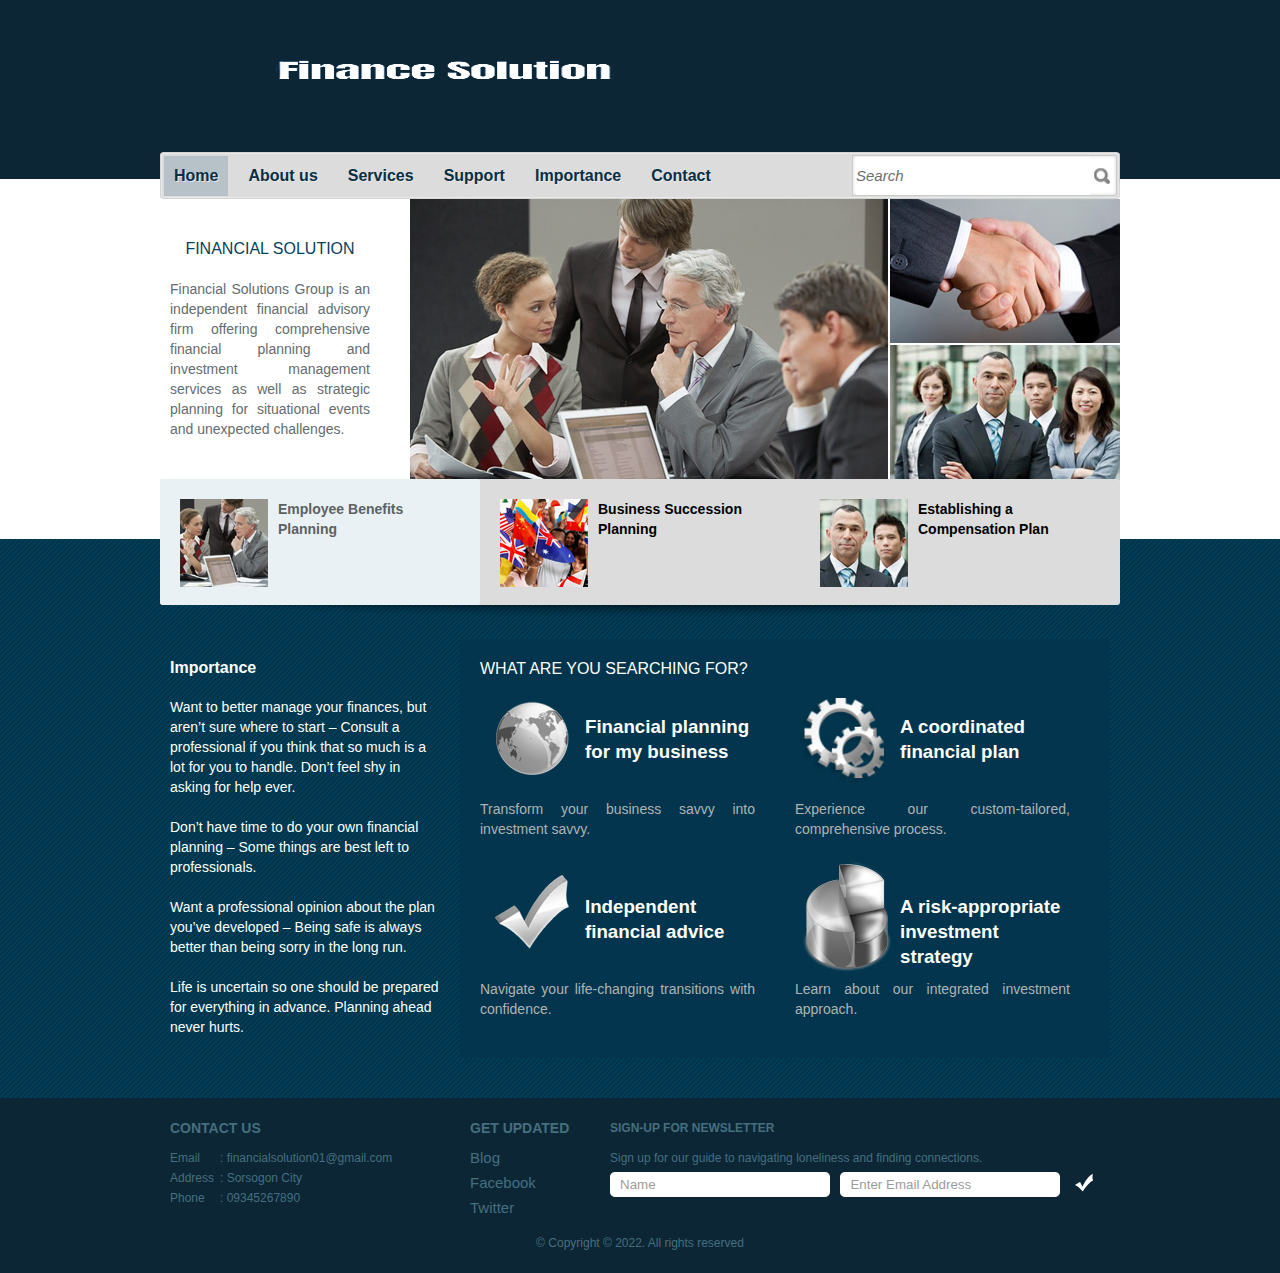
<file: index.html>
<!DOCTYPE html>
<!-- Website template by freewebsitetemplates.com -->
<html>
<head>
	<meta http-equiv="Content-Type" content="text/html; charset=utf-8" />
	<title>Finance Solution</title>
	<link rel="stylesheet" href="css/style.css" type="text/css" charset="utf-8" />	
	<!--[if lte IE 7]>
		<link rel="stylesheet" href="css/ie.css" type="text/css" charset="utf-8" />	
	<![endif]-->
</head>

<body>
	<div id="header">
		<a href="index.html" id="logo"><img src="images/Finance Solution.png" alt="LOGO" /></a>
		<div id="navigation">
			<ul>
				<li class="first selected"><a href="index.html">Home</a></li>
				<li><a href="about.html">About us</a></li>
				<li><a href="services.html">Services</a></li>
				<li><a href="support.html">Support</a></li>
				<li><a href="importance.html">Importance</a></li>
				<li><a href="contact.html">Contact</a></li>
			</ul>
		</div>
		<div id="search">
			<form action="" method="">
				<input type="text" value="Search" class="txtfield" onblur="javascript:if(this.value==''){this.value=this.defaultValue;}" onfocus="javascript:if(this.value==this.defaultValue){this.value='';}" />
				<input type="submit" value="" class="button" />
			</form>
		</div>
	</div> <!-- /#header -->
	<div id="adbox">
		<div class="body">
			<div class="images">
				<img src="images/discussing2.jpg" alt="Img" class="preview" />
				<img src="images/shake-hands.jpg" alt="Img" height="144" width="230px" />
				<img src="images/professionals.jpg" alt="Img" height="135" width="230px" class="last" />
			</div>
			<div class="details">
				<p>
					<span>
						FINANCIAL SOLUTION
					</span>
					Financial Solutions Group is an independent financial advisory firm offering comprehensive financial planning and investment management services as well as strategic planning for situational events and unexpected challenges.
				</p>
			</div>
		</div>
		<div class="footer">
			<ul>
				<li class="selected">
					<a href="index.html"><img src="images/meeting2.jpg" alt="Img" /></a>
					<p>
						<a href="index.html">Employee Benefits Planning</a><br/>
					</p>
				</li>
				<li>
					<a href="index.html"><img src="images/flags2.jpg" alt="Img" /></a>
					<p>
						<a href="index.html">Business Succession Planning</a><br/>
					</p>
				</li>
				<li>
					<a href="index.html"><img src="images/boys.jpg" alt="Img" /></a>
					<p>
						<a href="index.html">Establishing a Compensation Plan</a><br/>
					</p>
				</li>
			</ul>
			<span class="bottom-shadow"></span>
		</div>
	</div> <!-- /#adbox -->
	<div id="contents">
		<div class="body">
			<div id="sidebar">
				<h3>Importance</h3>
				<ul>
					<li>
						Want to better manage your finances, but aren’t sure where to start – Consult a professional if you think that so much is a lot for you to handle. Don’t feel shy in asking for help ever.
						<span></span>
					</li>
					<li>
						Don’t have time to do your own financial planning – Some things are best left to professionals.
						<span></span>
					</li>
					<li>
						Want a professional opinion about the plan you’ve developed – Being safe is always better than being sorry in the long run.
						<span></span>
					</li>
					<li>
						Life is uncertain so one should be prepared for everything in advance. Planning ahead never hurts.
						<span></span>
					</li>
				</ul>
			</div>
			<div id="main">
				<span>WHAT ARE YOU SEARCHING FOR?</span>
				<ul>
					<li>
						<a href=""><img src="images/globe.jpg" alt="Img" /><h3>Financial planning for my business</h3></a>
						<p>Transform your business savvy into investment savvy.</p>
					</li>
					<li>
						<a href=""><img src="images/tools.jpg" alt="Img" /><h3>A coordinated financial plan</h3></a>
						<p>Experience our custom-tailored, comprehensive process.</p>
					</li>
					<li>
						<a href=""><img src="images/check.jpg" alt="Img" /><h3>Independent financial advice</h3></a>
						<p>Navigate your life-changing transitions with confidence.</p>
					</li>
					<li>
						<a href=""><img src="images/graph.jpg" alt="Img" /><h3>A risk-appropriate investment strategy</h3></a>
						<p>Learn about our integrated investment approach.</p>
					</li>
				</ul>
			</div>
		</div>
	</div> <!-- /#contents -->
	<div id="footer">
		<ul class="contacts">
			<h3>Contact Us</h3>
			<li><span>Email</span><p>: financialsolution01@gmail.com</p></li>
			<li><span>Address</span><p>: Sorsogon City</p></li>
			<li><span>Phone</span><p>: 09345267890</p></li>
		</ul>
		<ul id="connect">
			<h3>Get Updated</h3>
			<li><a href="blog.html">Blog</a></li>
			<li><a href="http://facebook.com/freewebsitetemplates" target="_blank">Facebook</a></li>
			<li><a href="http://twitter.com/fwtemplates" target="_blank">Twitter</a></li>
		</ul>
		<div id="newsletter">
			<p><b>Sign-up for Newsletter</b>
				Sign up for our guide to navigating loneliness and finding connections.
			</p>
			<form action="" method="">
				<input type="text" value="Name" class="txtfield" onblur="javascript:if(this.value==''){this.value=this.defaultValue;}" onfocus="javascript:if(this.value==this.defaultValue){this.value='';}" />
				<input type="text" value="Enter Email Address" class="txtfield" onblur="javascript:if(this.value==''){this.value=this.defaultValue;}" onfocus="javascript:if(this.value==this.defaultValue){this.value='';}" />
				<input type="submit" value="" class="button" />
			</form>
		</div>
		<span class="footnote">&copy; Copyright &copy; 2022. All rights reserved</span>
	</div> <!-- /#footer -->
</body>
</html>
</file>
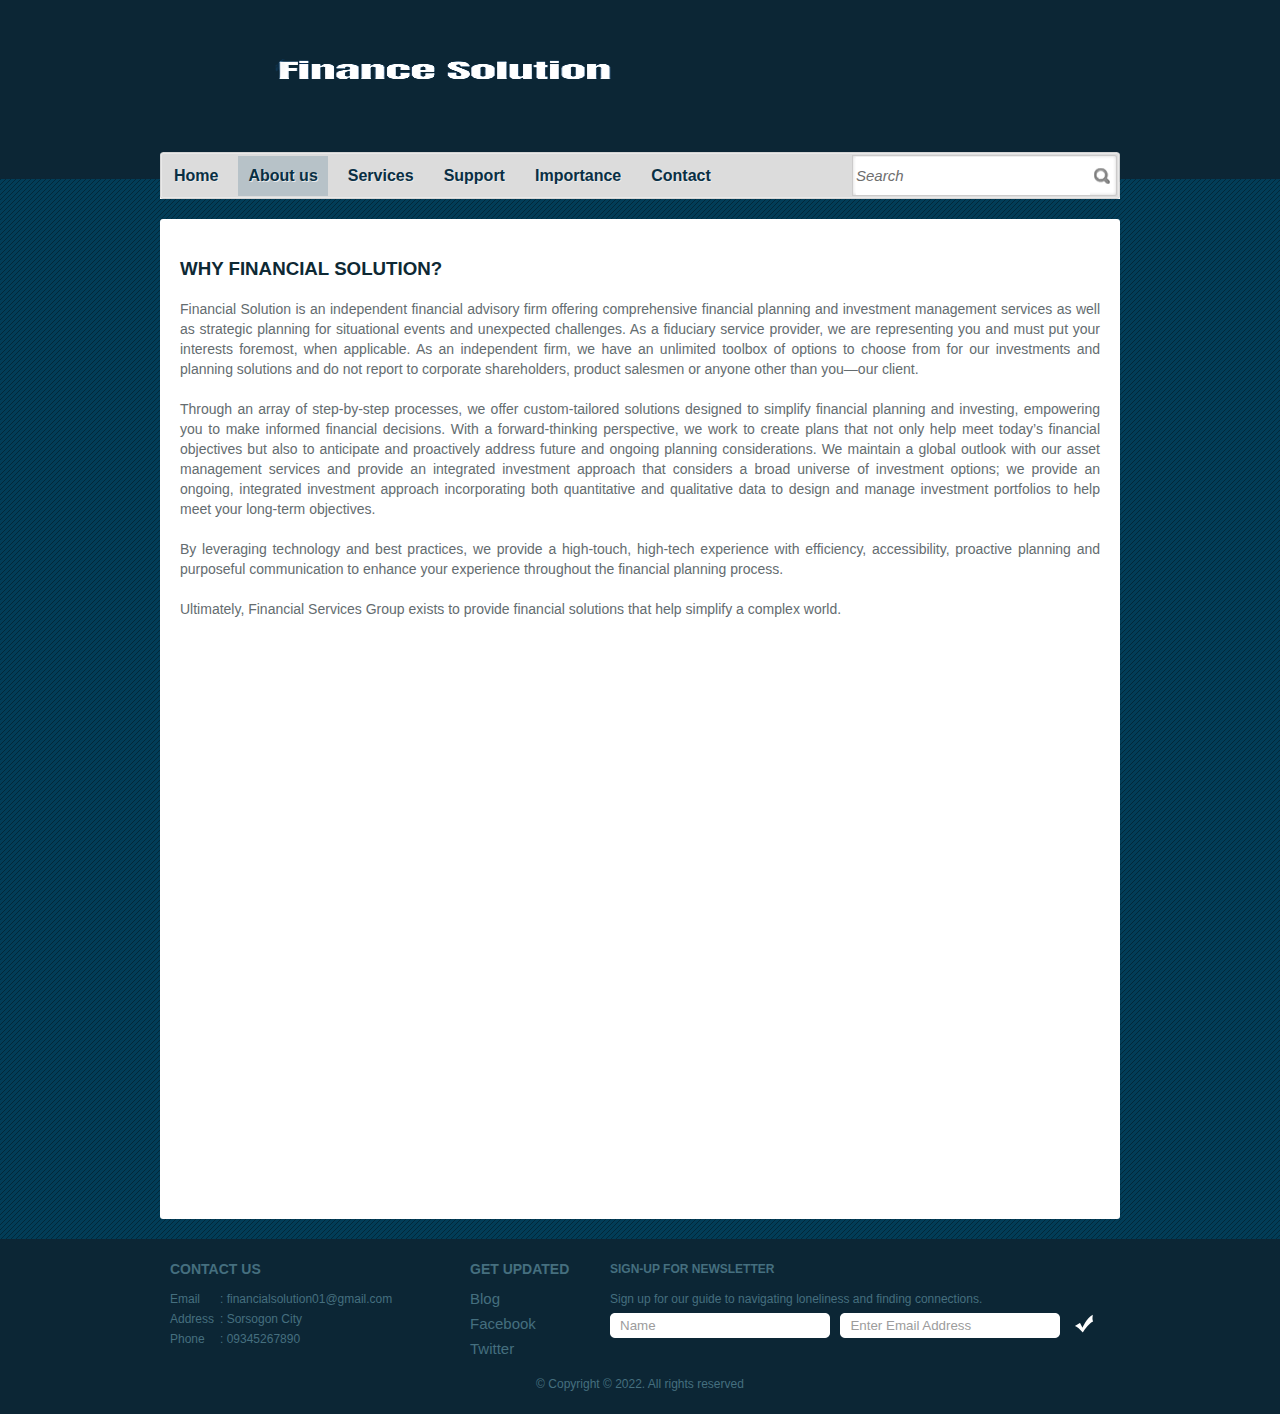
<file: about.html>
<!DOCTYPE html>
<!-- Website template by freewebsitetemplates.com -->
<html>
<head>
	<meta http-equiv="Content-Type" content="text/html; charset=utf-8" />
	<title>About - Finance Solution</title>
	<link rel="stylesheet" href="css/style.css" type="text/css" charset="utf-8" />	
	<!--[if lte IE 7]>
		<link rel="stylesheet" href="css/ie.css" type="text/css" charset="utf-8" />	
	<![endif]-->
</head>

<body>
	<div id="header">
		<a href="index.html" id="logo"><img src="images/Finance Solution.png" alt="LOGO" /></a>
		<div id="navigation">
			<ul>
				<li class="first"><a href="index.html">Home</a></li>
				<li class="selected"><a href="about.html">About us</a></li>
				<li><a href="services.html">Services</a></li>
				<li><a href="support.html">Support</a></li>
				<li><a href="importance.html">Importance</a></li>
				<li><a href="contact.html">Contact</a></li>
			</ul>
		</div>
		<div id="search">
			<form action="" method="">
				<input type="text" value="Search" class="txtfield" onblur="javascript:if(this.value==''){this.value=this.defaultValue;}" onfocus="javascript:if(this.value==this.defaultValue){this.value='';}" />
				<input type="submit" value="" class="button" />
			</form>
		</div>
	</div> <!-- /#header -->
	<div id="contents">
		<div class="background">
			<h3>Why Financial Solution?</h3>
			<p>
				Financial Solution is an independent financial advisory firm offering comprehensive financial planning and investment management services as well as strategic planning for situational events and unexpected challenges. As a fiduciary service provider, we are representing you and must put your interests foremost, when applicable. As an independent firm, we have an unlimited toolbox of options to choose from for our investments and planning solutions and do not report to corporate shareholders, product salesmen or anyone other than you—our client.
			</p>

			
			<p>
				Through an array of step-by-step processes, we offer custom-tailored solutions designed to simplify financial planning and investing, empowering you to make informed financial decisions. With a forward-thinking perspective, we work to create plans that not only help meet today’s financial objectives but also to anticipate and proactively address future and ongoing planning considerations. We maintain a global outlook with our asset management services and provide an integrated investment approach that considers a broad universe of investment options; we provide an ongoing, integrated investment approach incorporating both quantitative and qualitative data to design and manage investment portfolios to help meet your long-term objectives. 
			</p>

			<p>By leveraging technology and best practices, we provide a high-touch, high-tech experience with efficiency, accessibility, proactive planning and purposeful communication to enhance your experience throughout the financial planning process. 
			<p>Ultimately, Financial Services Group exists to provide financial solutions that help simplify a complex world.</p>
		</div>
	</div> <!-- /#contents -->
	<div id="footer">
		<ul class="contacts">
			<h3>Contact Us</h3>
			<li><span>Email</span><p>: financialsolution01@gmail.com</p></li>
			<li><span>Address</span><p>: Sorsogon City</p></li>
			<li><span>Phone</span><p>: 09345267890</p></li>
		</ul>
		<ul id="connect">
			<h3>Get Updated</h3>
			<li><a href="blog.html">Blog</a></li>
			<li><a href="http://facebook.com/freewebsitetemplates" target="_blank">Facebook</a></li>
			<li><a href="http://twitter.com/fwtemplates" target="_blank">Twitter</a></li>
		</ul>
		<div id="newsletter">
			<p><b>Sign-up for Newsletter</b>
				Sign up for our guide to navigating loneliness and finding connections.
			</p>
			<form action="" method="">
				<input type="text" value="Name" class="txtfield" onblur="javascript:if(this.value==''){this.value=this.defaultValue;}" onfocus="javascript:if(this.value==this.defaultValue){this.value='';}" />
				<input type="text" value="Enter Email Address" class="txtfield" onblur="javascript:if(this.value==''){this.value=this.defaultValue;}" onfocus="javascript:if(this.value==this.defaultValue){this.value='';}" />
				<input type="submit" value="" class="button" />
			</form>
		</div>
		<span class="footnote">&copy; Copyright &copy; 2022. All rights reserved</span>
	</div> <!-- /#footer -->
</body>
</html>
</file>
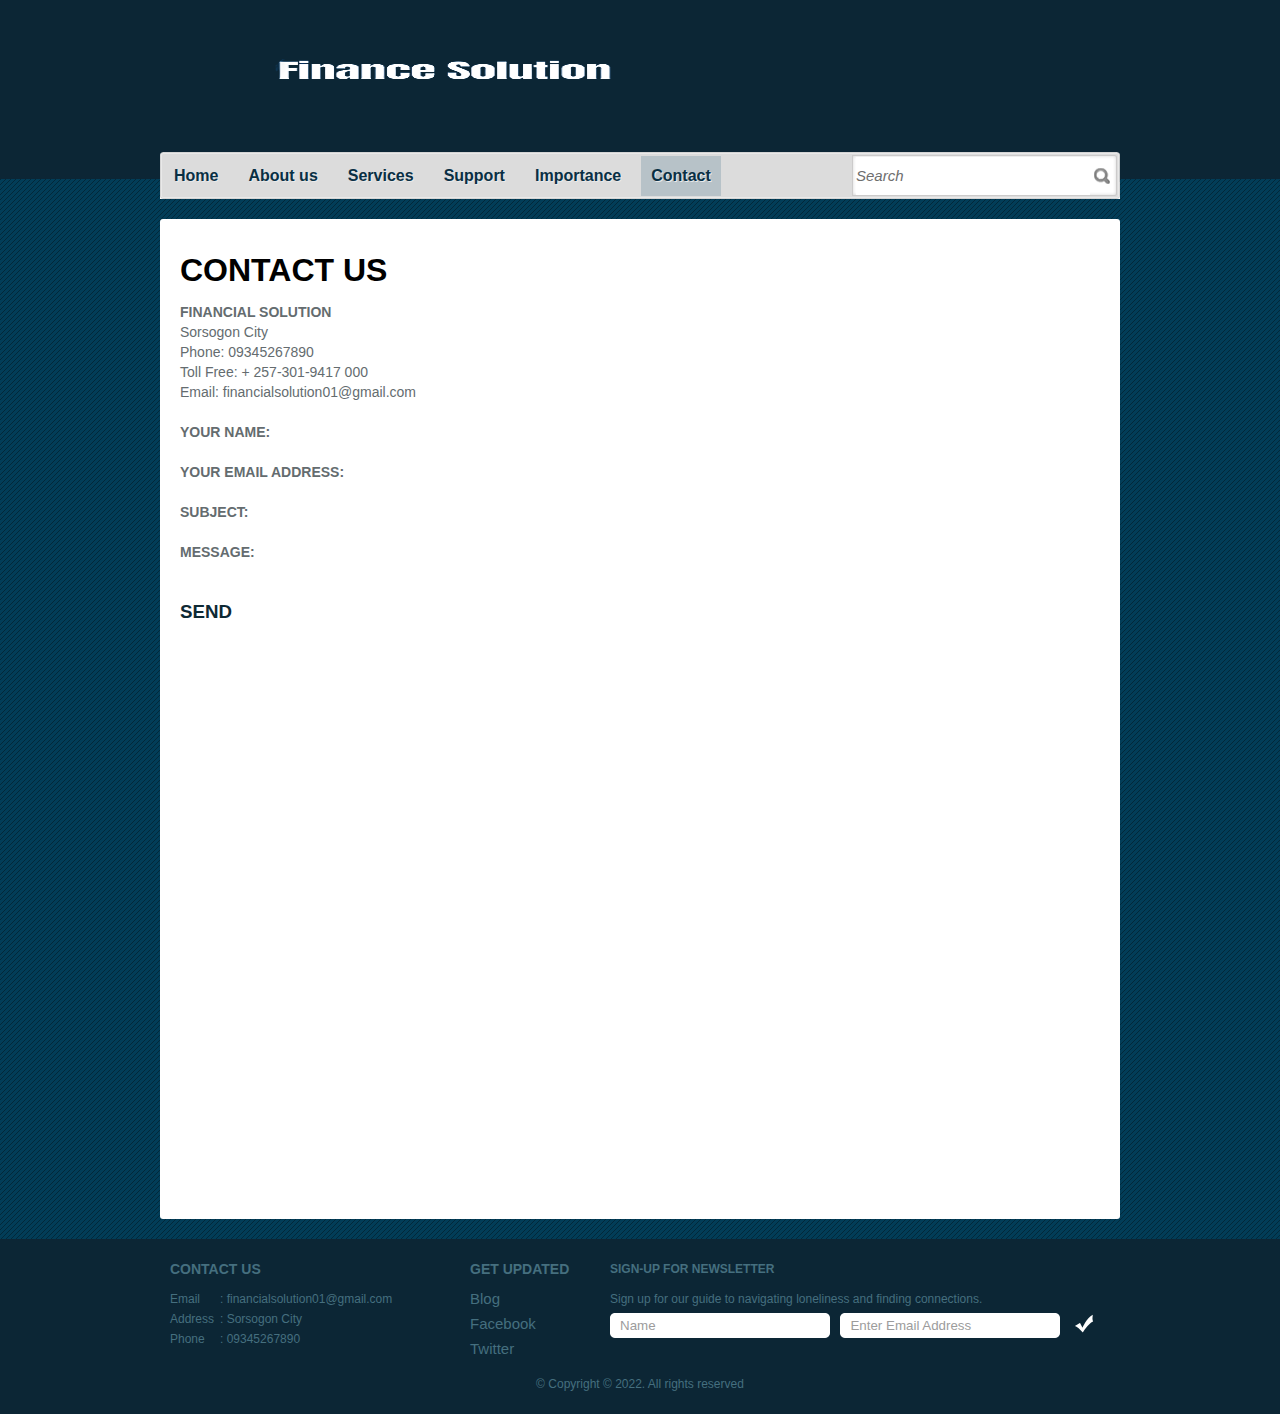
<file: contact.html>
<!DOCTYPE html>
<!-- Website template by freewebsitetemplates.com -->
<html>
<head>
	<meta http-equiv="Content-Type" content="text/html; charset=utf-8" />
	<title>Contact - Finance Solution</title>
	<link rel="stylesheet" href="css/style.css" type="text/css" charset="utf-8" />	
	<!--[if lte IE 7]>
		<link rel="stylesheet" href="css/ie.css" type="text/css" charset="utf-8" />	
	<![endif]-->
</head>

<body>
	<div id="header">
		<a href="index.html" id="logo"><img src="images/Finance Solution.png" alt="LOGO" /></a>
		<div id="navigation">
			<ul>
				<li class="first"><a href="index.html">Home</a></li>
				<li><a href="about.html">About us</a></li>
				<li><a href="services.html">Services</a></li>
				<li><a href="support.html">Support</a></li>
				<li><a href="importance.html">Importance</a></li>
				<li class="selected"><a href="contact.html">Contact</a></li>
			</ul>
		</div>
		<div id="search">
			<form action="" method="">
				<input type="text" value="Search" class="txtfield" onblur="javascript:if(this.value==''){this.value=this.defaultValue;}" onfocus="javascript:if(this.value==this.defaultValue){this.value='';}" />
				<input type="submit" value="" class="button" />
			</form>
		</div>
	</div> <!-- /#header -->
	<div id="contents">
		<div class="background">
			<div id="contacts">
				<h1>CONTACT US</h1>
				<ul>
					<li>
						<p>
							<b>FINANCIAL SOLUTION</b>
							Sorsogon City <br/>
							Phone: 09345267890 <br/>
							Toll Free: + 257-301-9417 000 <br/>
							Email: financialsolution01@gmail.com
						</p>
					</li>
					<li>
						<p>
							<b>YOUR NAME:</b>
						</p>
					</li>
					<li>
						<p>
							<b>YOUR EMAIL ADDRESS:</b>
						
						</p>
					</li>
					<li>
						<p>
							<b>SUBJECT:</b>
							
						</p>
					</li>
					<li>
						<p>
							<b>MESSAGE:</b>
							
						</p>
					</li>
					
						<h3>SEND</h3>
					</div>
				</ul>
			</div>
		</div>
	</div> <!-- /#contents -->
	<div id="footer">
		<ul class="contacts">
			<h3>Contact Us</h3>
			<li><span>Email</span><p>: financialsolution01@gmail.com</p></li>
			<li><span>Address</span><p>: Sorsogon City</p></li>
			<li><span>Phone</span><p>: 09345267890</p></li>
		</ul>
		<ul id="connect">
			<h3>Get Updated</h3>
			<li><a href="blog.html">Blog</a></li>
			<li><a href="http://facebook.com/freewebsitetemplates" target="_blank">Facebook</a></li>
			<li><a href="http://twitter.com/fwtemplates" target="_blank">Twitter</a></li>
		</ul>
		<div id="newsletter">
			<p><b>Sign-up for Newsletter</b>
				Sign up for our guide to navigating loneliness and finding connections.
			</p>
			<form action="" method="">
				<input type="text" value="Name" class="txtfield" onblur="javascript:if(this.value==''){this.value=this.defaultValue;}" onfocus="javascript:if(this.value==this.defaultValue){this.value='';}" />
				<input type="text" value="Enter Email Address" class="txtfield" onblur="javascript:if(this.value==''){this.value=this.defaultValue;}" onfocus="javascript:if(this.value==this.defaultValue){this.value='';}" />
				<input type="submit" value="" class="button" />
			</form>
		</div>
		<span class="footnote">&copy; Copyright &copy; 2022. All rights reserved</span>
	</div> <!-- /#footer -->
</body>
</html>
</file>
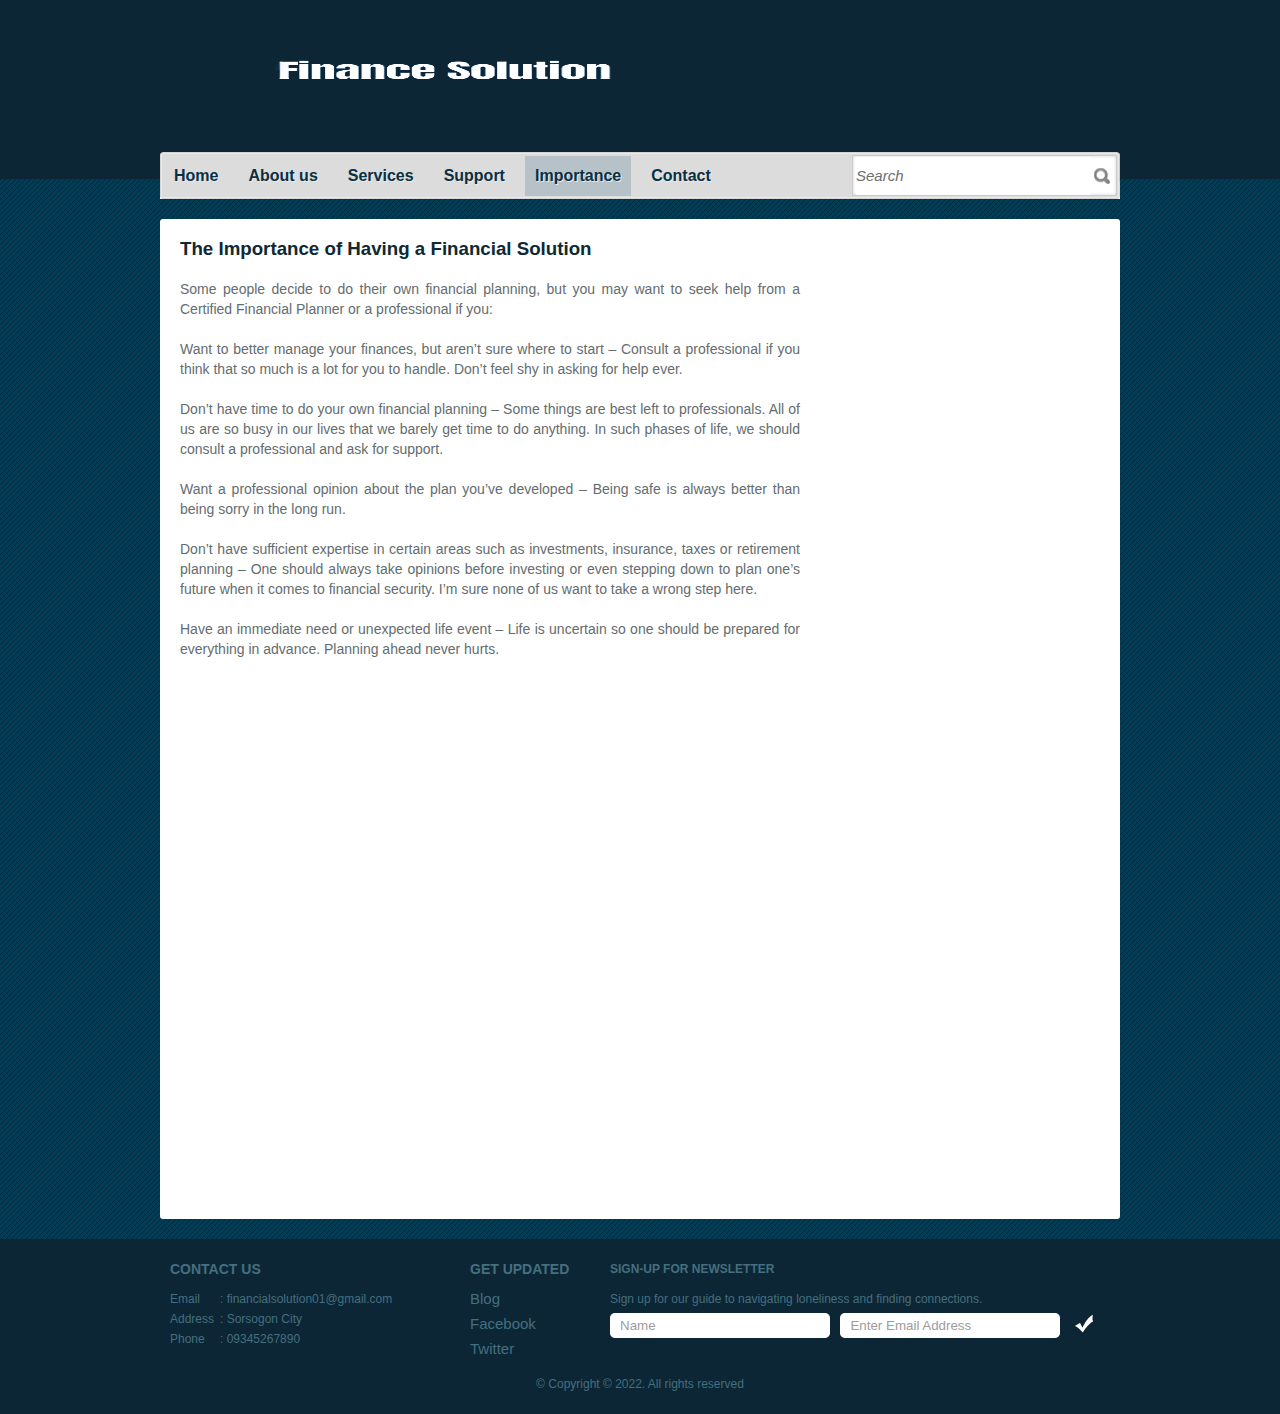
<file: importance.html>
<!DOCTYPE html>
<!-- Website template by freewebsitetemplates.com -->
<html>
<head>
	<meta http-equiv="Content-Type" content="text/html; charset=utf-8" />
	<title>Importance - Finance Solution</title>
	<link rel="stylesheet" href="css/style.css" type="text/css" charset="utf-8" />	
	<!--[if lte IE 7]>
		<link rel="stylesheet" href="css/ie.css" type="text/css" charset="utf-8" />	
	<![endif]-->
</head>

<body>
	<div id="header">
		<a href="index.html" id="logo"><img src="images/Finance Solution.png" alt="LOGO" /></a>
		<div id="navigation">
			<ul>
				<li class="first"><a href="index.html">Home</a></li>
				<li><a href="about.html">About us</a></li>
				<li><a href="services.html">Services</a></li>
				<li><a href="support.html">Support</a></li>
				<li class="selected"><a href="importance.html">Importance</a></li>
				<li><a href="contact.html">Contact</a></li>
			</ul>
		</div>
		<div id="search">
			<form action="" method="">
				<input type="text" value="Search" class="txtfield" onblur="javascript:if(this.value==''){this.value=this.defaultValue;}" onfocus="javascript:if(this.value==this.defaultValue){this.value='';}" />
				<input type="submit" value="" class="button" />
			</form>
		</div>
	</div> <!-- /#header -->
	<div id="contents">
		<div class="background">
			<div id="blogs">
				<div class="sidebar">
				</div>
				<div class="section">
					<h3>The Importance of Having a Financial Solution</h3>
					<p>Some people decide to do their own financial planning, but you may want to seek help from a Certified Financial Planner or a professional if you:</p>
					<p>Want to better manage your finances, but aren’t sure where to start – Consult a professional if you think that so much is a lot for you to handle. Don’t feel shy in asking for help ever.</p>
					<p>Don’t have time to do your own financial planning – Some things are best left to professionals. All of us are so busy in our lives that we barely get time to do anything. In such phases of life, we should consult a professional and ask for support.</p>
					<p>Want a professional opinion about the plan you’ve developed – Being safe is always better than being sorry in the long run.</p>
					<p>Don’t have sufficient expertise in certain areas such as investments, insurance, taxes or retirement planning – One should always take opinions before investing or even stepping down to plan one’s future when it comes to financial security. I’m sure none of us want to take a wrong step here.</p>
					<p>Have an immediate need or unexpected life event – Life is uncertain so one should be prepared for everything in advance. Planning ahead never hurts.</p>
				</div>
			</div>
		</div>
	</div> <!-- /#contents -->
	<div id="footer">
		<ul class="contacts">
			<h3>Contact Us</h3>
			<li><span>Email</span><p>: financialsolution01@gmail.com</p></li>
			<li><span>Address</span><p>: Sorsogon City</p></li>
			<li><span>Phone</span><p>: 09345267890</p></li>
		</ul>
		<ul id="connect">
			<h3>Get Updated</h3>
			<li><a href="blog.html">Blog</a></li>
			<li><a href="http://facebook.com/freewebsitetemplates" target="_blank">Facebook</a></li>
			<li><a href="http://twitter.com/fwtemplates" target="_blank">Twitter</a></li>
		</ul>
		<div id="newsletter">
			<p><b>Sign-up for Newsletter</b>
				Sign up for our guide to navigating loneliness and finding connections.
			</p>
			<form action="" method="">
				<input type="text" value="Name" class="txtfield" onblur="javascript:if(this.value==''){this.value=this.defaultValue;}" onfocus="javascript:if(this.value==this.defaultValue){this.value='';}" />
				<input type="text" value="Enter Email Address" class="txtfield" onblur="javascript:if(this.value==''){this.value=this.defaultValue;}" onfocus="javascript:if(this.value==this.defaultValue){this.value='';}" />
				<input type="submit" value="" class="button" />
			</form>
		</div>
		<span class="footnote">&copy; Copyright &copy; 2022. All rights reserved</span>
	</div> <!-- /#footer -->
</body>
</html>
</file>
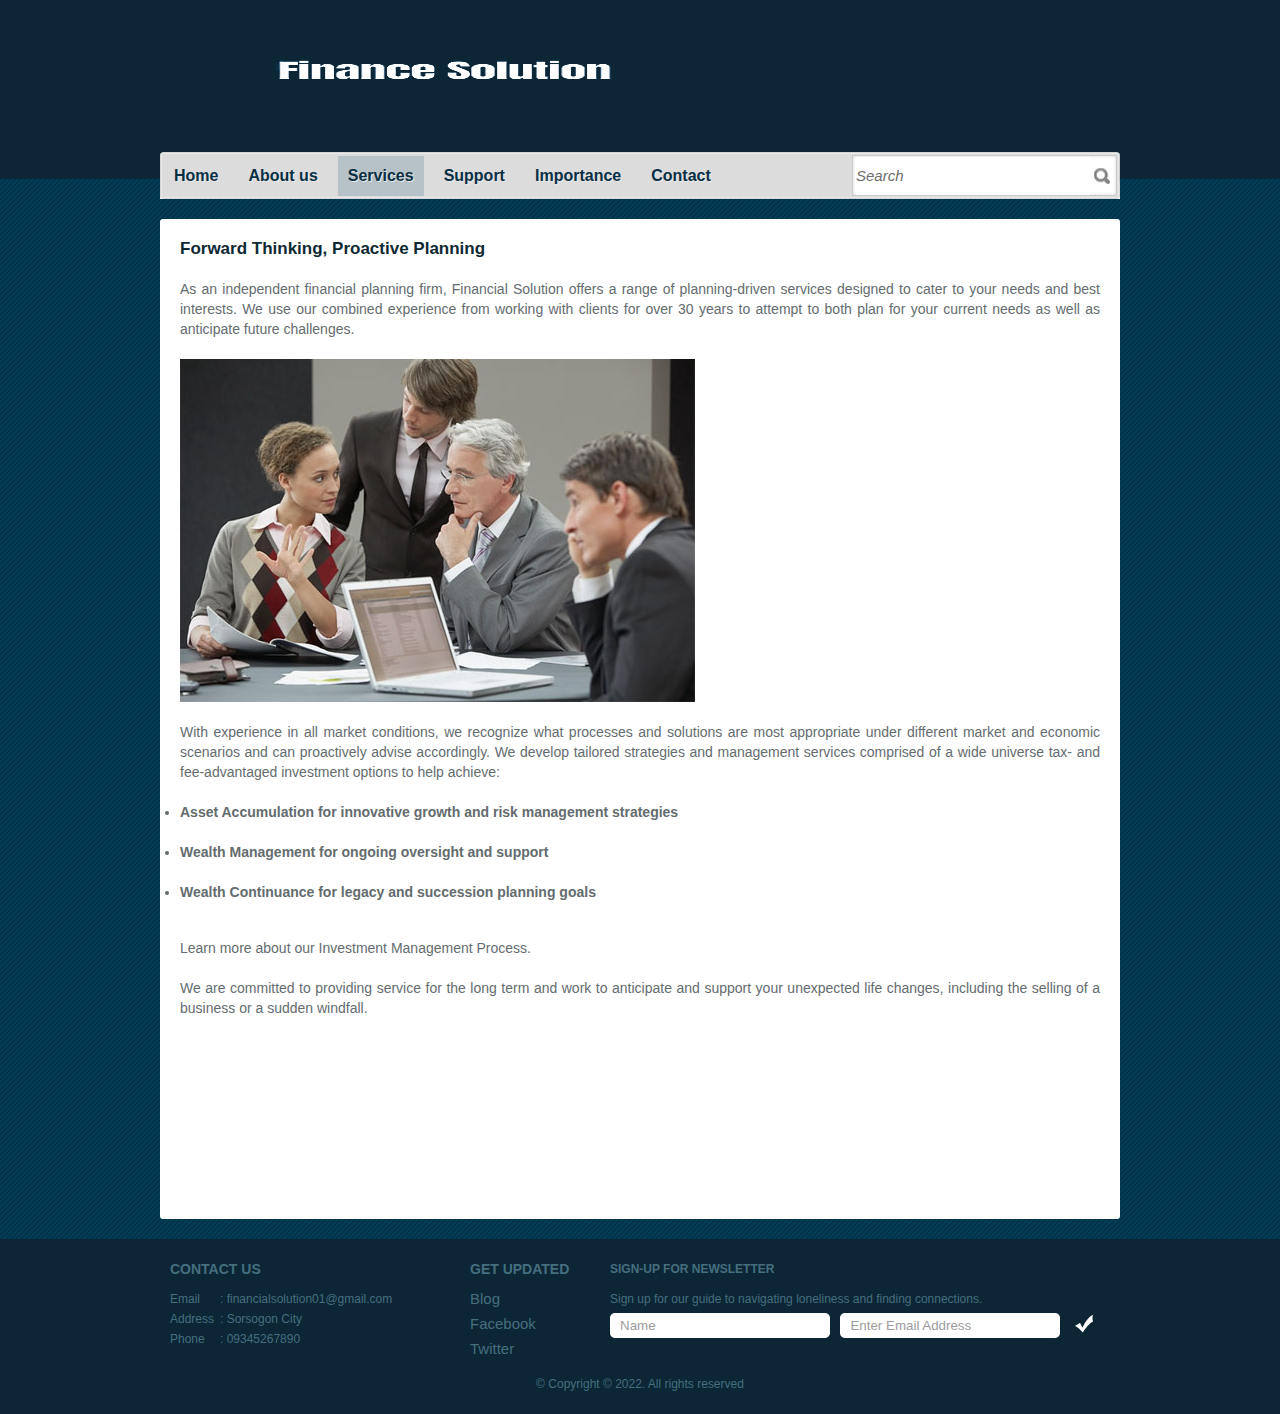
<file: services.html>
<!DOCTYPE html>
<!-- Website template by freewebsitetemplates.com -->
<html>
<head>
	<meta http-equiv="Content-Type" content="text/html; charset=utf-8" />
	<title>Services - Finance Solution</title>
	<link rel="stylesheet" href="css/style.css" type="text/css" charset="utf-8" />	
	<!--[if lte IE 7]>
		<link rel="stylesheet" href="css/ie.css" type="text/css" charset="utf-8" />	
	<![endif]-->
</head>

<body>
	<div id="header">
		<a href="index.html" id="logo"><img src="images/Finance Solution.png" alt="LOGO" /></a>
		<div id="navigation">
			<ul>
				<li class="first"><a href="index.html">Home</a></li>
				<li><a href="about.html">About us</a></li>
				<li class="selected"><a href="services.html">Services</a></li>
				<li><a href="support.html">Support</a></li>
				<li><a href="importance.html">Importance</a></li>
				<li><a href="contact.html">Contact</a></li>
			</ul>
		</div>
		<div id="search">
			<form action="" method="">
				<input type="text" value="Search" class="txtfield" onblur="javascript:if(this.value==''){this.value=this.defaultValue;}" onfocus="javascript:if(this.value==this.defaultValue){this.value='';}" />
				<input type="submit" value="" class="button" />
			</form>
		</div>
	</div> <!-- /#header -->
	<div id="contents">
		<div class="background">
			<div id="services">
				<span>Forward Thinking, Proactive Planning</span>
				<p>
					As an independent financial planning firm, Financial Solution offers a range of planning-driven services designed to cater to your needs and best interests. We use our combined experience from working with clients for over 30 years to attempt to both plan for your current needs as well as anticipate future challenges.
				</p>
				<img src="images/discussing.jpg" alt="ServiceImg" />
				<ul>
					<p>With experience in all market conditions, we recognize what processes and solutions are most appropriate under different market and economic scenarios and can proactively advise accordingly. We develop tailored strategies and management services comprised of a wide universe tax- and fee-advantaged investment options to help achieve:</p>
					<li>
						<b>Asset Accumulation for innovative growth and risk management strategies</b>
					</li>
					<li>
						<b>Wealth Management for ongoing oversight and support</b>
					</li>
					<li>
						<b>Wealth Continuance for legacy and succession planning goals</b>
					</li>
				</ul>
				<p>
					Learn more about our Investment Management Process.
				</p>
				<p>
					We are committed to providing service for the long term and work to anticipate and support your unexpected life changes, including the selling of a business or a sudden windfall.
				</p>
			</div>
		</div>
	</div> <!-- /#contents -->
	<div id="footer">
		<ul class="contacts">
			<h3>Contact Us</h3>
			<li><span>Email</span><p>: financialsolution01@gmail.com</p></li>
			<li><span>Address</span><p>: Sorsogon City</p></li>
			<li><span>Phone</span><p>: 09345267890</p></li>
		</ul>
		<ul id="connect">
			<h3>Get Updated</h3>
			<li><a href="blog.html">Blog</a></li>
			<li><a href="http://facebook.com/freewebsitetemplates" target="_blank">Facebook</a></li>
			<li><a href="http://twitter.com/fwtemplates" target="_blank">Twitter</a></li>
		</ul>
		<div id="newsletter">
			<p><b>Sign-up for Newsletter</b>
				Sign up for our guide to navigating loneliness and finding connections.
			</p>
			<form action="" method="">
				<input type="text" value="Name" class="txtfield" onblur="javascript:if(this.value==''){this.value=this.defaultValue;}" onfocus="javascript:if(this.value==this.defaultValue){this.value='';}" />
				<input type="text" value="Enter Email Address" class="txtfield" onblur="javascript:if(this.value==''){this.value=this.defaultValue;}" onfocus="javascript:if(this.value==this.defaultValue){this.value='';}" />
				<input type="submit" value="" class="button" />
			</form>
		</div>
		<span class="footnote">&copy; Copyright &copy; 2022. All rights reserved</span>
	</div>  <!-- /#footer -->
</body>
</html>
</file>
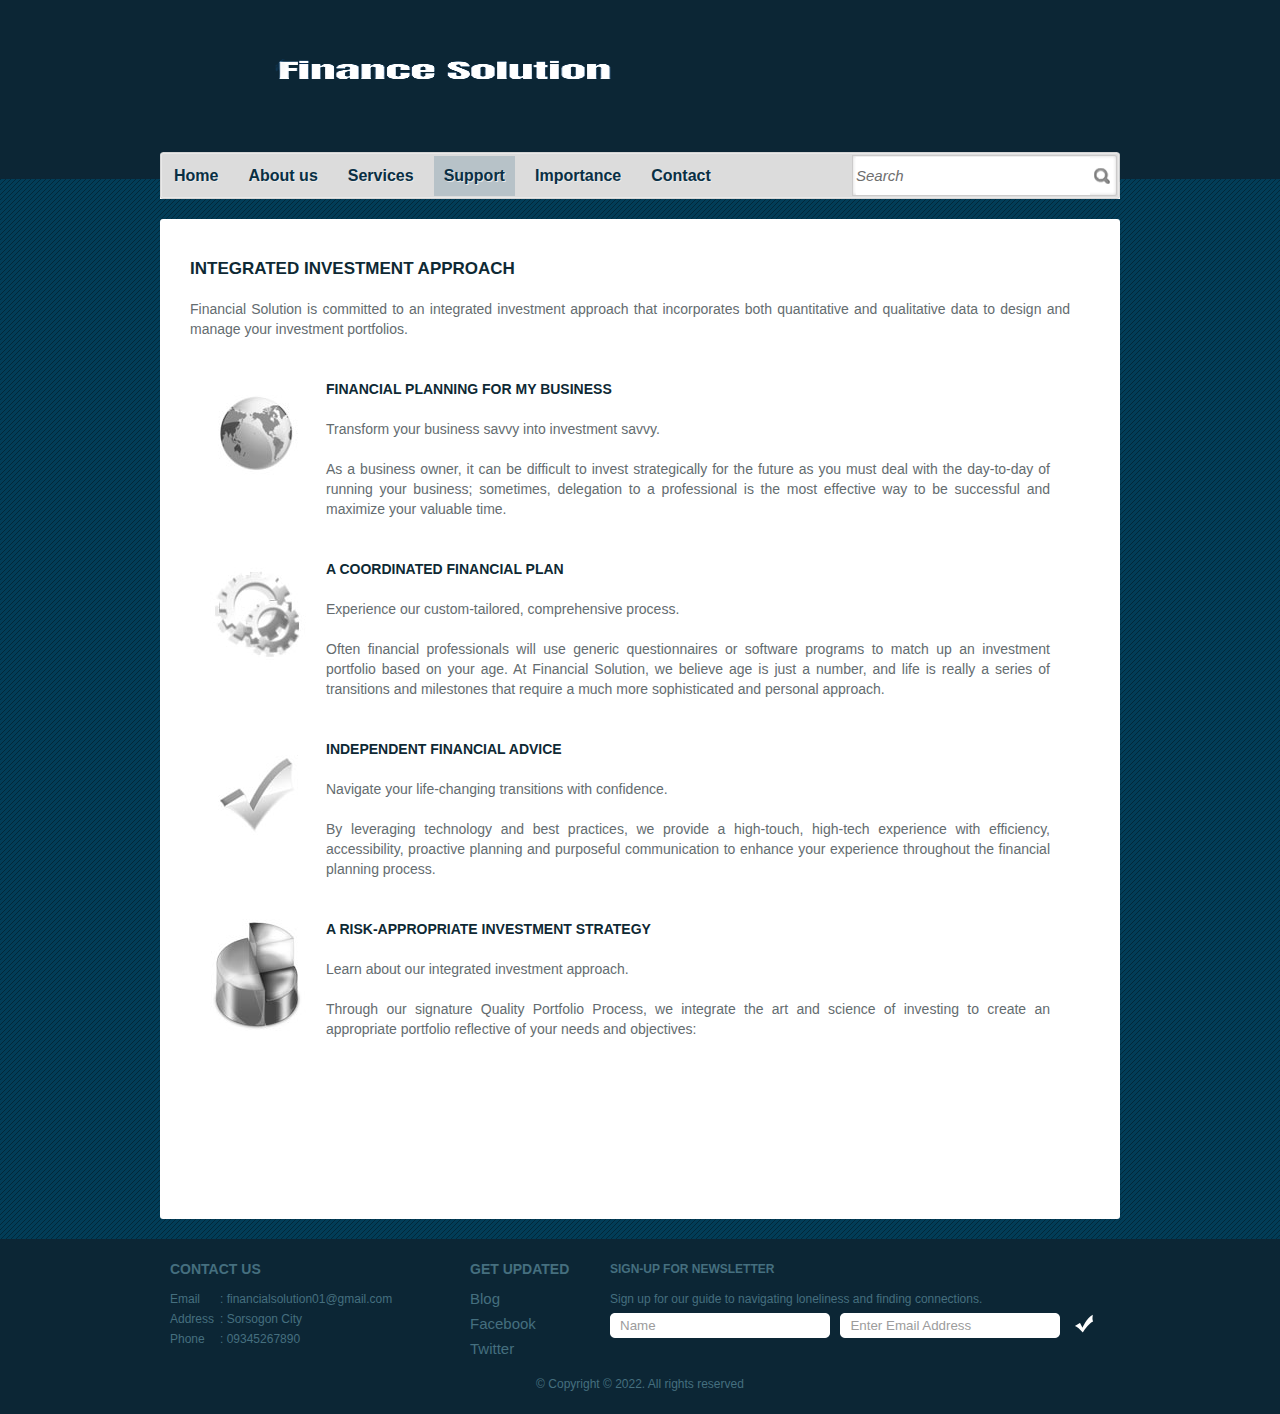
<file: support.html>
<!DOCTYPE html>
<!-- Website template by freewebsitetemplates.com -->
<html>
<head>
	<meta http-equiv="Content-Type" content="text/html; charset=utf-8" />
	<title>Finance Solution</title>
	<link rel="stylesheet" href="css/style.css" type="text/css" charset="utf-8" />	
	<!--[if lte IE 7]>
		<link rel="stylesheet" href="css/ie.css" type="text/css" charset="utf-8" />	
	<![endif]-->
</head>

<body>
	<div id="header">
		<a href="index.html" id="logo"><img src="images/Finance Solution.png" alt="LOGO" /></a>
		<div id="navigation">
			<ul>
				<li class="first"><a href="index.html">Home</a></li>
				<li><a href="about.html">About us</a></li>
				<li><a href="services.html">Services</a></li>
				<li class="selected"><a href="support.html">Support</a></li>
				<li><a href="importance.html">Importance</a></li>
				<li><a href="contact.html">Contact</a></li>
			</ul>
		</div>
		<div id="search">
			<form action="" method="">
				<input type="text" value="Search" class="txtfield" onblur="javascript:if(this.value==''){this.value=this.defaultValue;}" onfocus="javascript:if(this.value==this.defaultValue){this.value='';}" />
				<input type="submit" value="" class="button" />
			</form>
		</div>
	</div> <!-- /#header -->
	<div id="contents">
		<div class="background">
			<div id="support">
				<span>INTEGRATED INVESTMENT APPROACH</span>
				<p>
					Financial Solution is committed to an integrated investment approach that incorporates both quantitative and qualitative data to design and manage your investment portfolios. 
				</p>
				<ul>
					<li>
						<img src="images/globe2.jpg" alt="SupportImg" />
						<p>
							<b>Financial planning for my business</b>
							Transform your business savvy into investment savvy.
						</p>
						<p>As a business owner, it can be difficult to invest strategically for the future as you must deal with the day-to-day of running your business; sometimes, delegation to a professional is the most effective way to be successful and maximize your valuable time. </p>
					</li>
					<li>
						<img src="images/tools2.jpg" alt="SupportImg" />
						<p>
							<b>A coordinated financial plan</b>
							Experience our custom-tailored, comprehensive process.
						</p>
						<p>Often financial professionals will use generic questionnaires or software programs to match up an investment portfolio based on your age. At Financial Solution, we believe age is just a number, and life is really a series of transitions and milestones that require a much more sophisticated and personal approach.</p>
					</li>
					<li>
						<img src="images/check2.jpg" alt="SupportImg" />
						<p>
							<b>Independent financial advice</b>
							Navigate your life-changing transitions with confidence.
						</p>
						<p>By leveraging technology and best practices, we provide a high-touch, high-tech experience with efficiency, accessibility, proactive planning and purposeful communication to enhance your experience throughout the financial planning process. </p>
					</li>
					<li>
						<img src="images/graph2.jpg" alt="SupportImg" />
						<p>
							<b>A risk-appropriate investment strategy</b>
							Learn about our integrated investment approach.
						</p>
						<p>Through our signature Quality Portfolio Process, we integrate the art and science of investing to create an appropriate portfolio reflective of your needs and objectives:</p>
					</li>
				</ul>
			</div>
		</div>
	</div> <!-- /#contents -->
	<div id="footer">
		<ul class="contacts">
			<h3>Contact Us</h3>
			<li><span>Email</span><p>: financialsolution01@gmail.com</p></li>
			<li><span>Address</span><p>: Sorsogon City</p></li>
			<li><span>Phone</span><p>: 09345267890</p></li>
		</ul>
		<ul id="connect">
			<h3>Get Updated</h3>
			<li><a href="blog.html">Blog</a></li>
			<li><a href="http://facebook.com/freewebsitetemplates" target="_blank">Facebook</a></li>
			<li><a href="http://twitter.com/fwtemplates" target="_blank">Twitter</a></li>
		</ul>
		<div id="newsletter">
			<p><b>Sign-up for Newsletter</b>
				Sign up for our guide to navigating loneliness and finding connections.
			</p>
			<form action="" method="">
				<input type="text" value="Name" class="txtfield" onblur="javascript:if(this.value==''){this.value=this.defaultValue;}" onfocus="javascript:if(this.value==this.defaultValue){this.value='';}" />
				<input type="text" value="Enter Email Address" class="txtfield" onblur="javascript:if(this.value==''){this.value=this.defaultValue;}" onfocus="javascript:if(this.value==this.defaultValue){this.value='';}" />
				<input type="submit" value="" class="button" />
			</form>
		</div>
		<span class="footnote">&copy; Copyright &copy; 2022. All rights reserved</span>
	</div> <!-- /#footer -->
</body>
</html>
</file>
<file: css/style.css>
/* Website template by freewebsitetemplates.com */
html {
	font-family: Arial, Helvetica, sans-serif;
}
body {
	background-color: #0c2635; 
	margin: 0;
}
img {
	border: 0;
}

/*------------------------------ HEADER ------------------------------*/
#header {
	width: 960px;
	margin: 0 auto;
	padding: 40px 0;
	position: relative;
}

/** Logo **/
#logo {
	display: block;
	padding: 0 0 35px 20px;
}

/** Navigation **/
#navigation {
	background: url(../images/bg-menu-left-curve.gif) no-repeat left bottom;
	height: 47px;
	padding: 13px 0 0 4px;
	position: absolute;
	bottom: -20px;
	left: 0;
}
#navigation ul {
	background: url(../images/bg-menu.gif) repeat-x;
	display: inline-block;
	height: 40px;
	width: 688px;
	list-style: none;
	margin: 0;
	padding: 4px 0 3px;
}
#navigation li {
	float: left;
	font-size: 16px;
	line-height: 40px;
	margin: 0 5px;
	text-align: center;
}
#navigation li.first {
	margin-left: 0;
	
}
#navigation li.selected {
	background-color: #b7c2c8;
}
#navigation a {
	color: #092f44;
	font-weight: bold;
	padding: 0 10px;
	text-decoration: none;
	text-shadow: 1px 1px 0 #eaeaea;
}
#navigation a:hover {
	color: #0a2d43;
}

/** Searchbar **/
#search {
	background: url(../images/bg-search.gif) no-repeat right bottom;
	height: 47px;
	width: 268px;
	padding: 13px 0 0;
	position: absolute;
	bottom: -20px;
	right: 0;
}
#search form {
	display: inline-block;
	margin: 0;
	padding: 5px 4px 4px;
}
#search input {
	float: left;
	line-height: 38px;
}
#search .txtfield {
	color: #6e6e6e;
	font-size: 15px;
	font-style: italic;
	height: 38px;
	width: 234px;
	border: 0;
	margin: 0;
	padding: 0;
}
#search .button {
	background: url(../images/spotlight.gif) no-repeat right center;
	border: 0;
	cursor: pointer;
	height: 38px;
	width: 20px;
	margin: 0;
	padding: 0;
}

/** Adbox **/
#adbox {
	background-color: #ffffff;
	height: 340px;
	padding: 20px 0 0;
}
#adbox p {
	margin: 0;
}
#adbox .body {
	width: 960px;
	margin: 0 auto 0;
}
#adbox div.images {
	float: right;
	display: block;
	height: 281px;
	width: 710px;
	overflow: hidden;
}
#adbox div.images img.preview {
	float: left;
	margin-right: 2px;
}
#adbox div.images img.last {
	position: relative;
	top: -2px;
}
#adbox .details {
	color: #2f2f2f;
	height: 200px;
	width: 200px;
	padding: 40px 20px 40px 10px;
}
#adbox .details p {
	color: #646c6f;
	font-size: 14px;
	line-height: 20px;
	text-align: justify;
}
#adbox .details p span {
	color: #073f5a;
	display: block;
	font-size: 16px;
	line-height: 20px;
	padding: 0 0 20px;
	text-align: center;
}
#adbox .details p span a {
	color: #073f5a;
	font-weight: bold;
	text-decoration: none;
}
#adbox .footer {
	height: 46px;
	width: 960px;
	margin: 0 auto;
	position: relative;
}
#adbox div.footer ul {
	background-color: #dcdcdc;
	display: inline-block;
	width: 960px;
	list-style: none;
	margin: 0 auto;
	border-radius: 3px;
	padding: 0;
	position: absolute;
	bottom: -80px;
}
#adbox div.footer ul li {
	float: left;
	width: 280px;
	padding: 20px 20px 18px;
}
#adbox div.footer ul li img {
	float: left;
	margin-right: 10px;
}
#adbox div.footer ul li p {
	color: #363636;
	font-size: 14px;
	height: 88px;
	line-height: 20px;
	margin: 0;
}
#adbox div.footer ul li p a {
	color: #010101;
	font-weight: bold;
	text-decoration: none;
}
#adbox div.footer ul li.selected {
	background-color: #e9f1f4;
	border-radius: 3px;
}
#adbox div.footer ul li.selected p, #adbox div.footer ul li.selected p a {
	color: #5c6164;
}
#adbox div.footer span.bottom-shadow {
	background: url(../images/bottom-shadow.gif) no-repeat left top;
	display: block;
	height: 20px;
	width: 960px;
	position: absolute;
	bottom: -100px;
}

/*------------------------------ CONTENTS ------------------------------*/
#contents {
	background: url(../images/bg-content.gif) repeat;
	padding: 40px 0 20px;
}
#contents div.body {
	color: #fdfffa;
	width: 960px;
	margin: 0 auto 20px;
}

/** MAIN **/
#main {
	background-color: #03354e;
	width: 630px;
	margin: 60px 10px 0 300px;
	padding: 20px 0 20px 20px;
}
#main span, #main p {
	color: #aeb4b4;
	font-size: 14px;
	line-height: 20px;
	margin: 0;
	padding-right: 20px;
	text-align: justify;
}
#main span {
	color: #fdfffa;
	font-size: 16px;
}
#main p a {
	color: #aeb4b4;
	font-weight: bold;
	text-decoration: none;
}
#main span a {
	color: #fdfffa;
	font-weight: bold;
	text-decoration: none;
}
#main ul {
	display: inline-block;
	list-style: none;
	height: 355px;
	margin: 0;
	padding: 0;
}
#main ul li {
	float: left;
	width: 315px;
}
#main ul li a {
	color: #fdfffa;
	display: block;
	height: 114px;
	margin: 0 40px 0 0;
	text-decoration: none;
}
#main ul li img {
	float: left;
}
#main ul li h3 {
	margin: 0;
	line-height: 25px;
	padding-top: 35px;
}
#main ul li p {
	clear: both;
	padding: 6px 40px 20px 0;
}

/** SIDEBAR **/
#sidebar {
	float: left;
	width: 270px;
	margin: 0;
	padding: 20px 20px 0 10px;
}
#sidebar h3 {
	font-size: 16px;
	font-weight: bold;
	margin: 0 0 20px;
}
#sidebar ul {
	list-style: none;
	height: 420px;
	margin: 0;
	padding: 0;
}
#sidebar ul li {
	font-size: 14px;
	line-height: 20px;
	padding-bottom: 10px;
}
#sidebar ul li span {
	color: #456d87;
	display: block;
	font-size: 12px;
	line-height: 20px;
	margin-bottom: 10px;
}
#sidebar ul li span a {
	background: url(../images/bg-comment.gif) no-repeat 7px 3px;
	color: #fffffb;
	display: inline-block;
	height: 20px;
	width: 20px;
	padding-bottom: 1px;
	padding-left: 12px;
	text-decoration: none;
}

/*------------------------------ About us page ------------------------------*/
#contents .background {
	background-color: #ffffff;
	line-height: 20px;
	min-height: 960px;
	width: 920px;
	border-radius: 3px;
	margin: 0 auto;
	padding: 20px;
}
#contents div.background h3 {
	color: #0e2934;
	margin: 20px 0;
	text-transform: uppercase;
}
#contents div.background p {
	color: #646c6f;
	font-size: 14px;
	margin: 0;
	padding: 0 0 20px;
	text-align: justify;
}
#contents div.background p a {
	color: #0e2934;
	font-weight: bold;
	text-decoration: none;
}
#contents div.background p b {
	display: block;
	margin: 20px 0;
	text-transform: uppercase;
}

/*------------------------------ Blog Page ------------------------------*/
#blogs {
	display: inline-block;
}
#blogs div.section h3, #blogs div.sidebar h3 {
	margin: 0 0 20px;
	text-transform: none;
}
#blogs div.section h3 a {
	color: #0e2934;
	text-decoration: none;
}

#blogs div.sidebar {
	float: right;
	width: 270px;
}
#contents #blogs div.sidebar ul li a {
	color: #646C6F;
	text-decoration: none;
}
#contents #blogs div.sidebar ul li a:hover {
	color: #0e2934;
}

#blogs div.posts {
	margin: 0 0 40px;
}
#blogs div.posts ul {
	margin: 0;
	padding: 0 0 0 20px;
}
#blogs div.posts ul li {
	padding-bottom: 10px;
}

#contents #blogs div.archives ul {
	display: inline-block;
	list-style: none;
	margin: 0;
	padding: 0;
}
#contents #blogs div.archives ul li {
	float: left;
	width: 135px;
	line-height: 30px;
}

#blogs div.section {
	margin-right: 300px;
}

/*------------------------------ Contact us Page ------------------------------*/
#contents div#contacts ul {
	list-style: none;
	margin: 20px 0;
	padding: 0;
}
#contents div#contacts ul li {
	width: 450px;
}
#contents div#contacts ul li p b {
	margin: 0;
	text-transform: none;
}

#services span, #solutions span, #support span {
	color: #0e2934;
	display: block;
	font-size: 17px;
	font-weight: bold;
	line-height: 20px;
	margin: 0 0 20px;
	text-align: justify;
}
#services span a, #solutions span a, #support span a {
	color: #0e2934;
	text-decoration: none;
}

/*------------------------------ Services Page ------------------------------*/
#services p {
	clear: both;
}
#services img {
	float: left;
	margin: 0 40px 20px 0;
}
#services ul {
	color: #646c6f;
	padding: 0;
}
#services ul li {
	font-size: 14px;
	line-height: 20px;
	padding: 0 0 20px;
	text-align: justify;
}

/*------------------------------ Solutions Page ------------------------------*/
#solutions ul {
	color: #646c6f;
	margin: 0 0 0 15px;
	padding: 0;
}
#contents #solutions ul li p b {
	margin: 0 0 20px;
}

/*------------------------------ Support Page ------------------------------*/
#support {
	padding: 20px 30px 0 10px;
}
#support ul {
	color: #646c6f;
	list-style: none;
	margin: 20px 0;
	padding: 0 20px;
}
#support ul li {
	padding: 0 0 20px;
}
#support ul li img {
	float: left;
	margin-right: 20px;
}
#contents #support ul li p {
	margin: 0 0 0 116px;
}
#contents #support ul li p b {
	color: #0e2934;
	margin: 0 0 20px;
}

/*------------------------------ FOOTER ------------------------------*/
#footer {
	color: #456f7f;
	line-height: 20px;
	width: 940px;
	margin: 0 auto;
	padding: 20px 10px;
}

#footer ul.contacts {
	float: left;
	font-size: 12px;
	list-style: none;
	width: 300px;
	margin: 0;
	padding: 0 0 10px;
}
#footer ul.contacts h3 {
	font-size: 14px;
	margin: 0 0 10px;
	text-transform: uppercase;
}
#footer ul.contacts li span {
	float: left;
	width: 50px;
}
#footer ul.contacts li p {
	margin: 0 0 0 50px;
}

#connect {
	float: left;
	list-style: none;
	width: 140px;
	margin: 0;
	padding: 0;
}
#connect h3 {
	font-size: 14px;
	margin: 0 0 10px;
	text-transform: uppercase;
}
#connect li {
	padding: 0 0 5px;
}
#connect li a {
	color: #456f7f;
	font-size: 15px;
	text-decoration: none;
}

#newsletter {
	float: left;
	width: 500px;
	padding: 0 0 20px;
}
#newsletter p {
	font-size: 12px;
	margin: 0;
}
#newsletter p b {
	display: block;
	font-weight: 800;
	margin: 0 0 10px;
	text-transform: uppercase;
}
#newsletter form {
	margin: 4px 0 16px;
}
#newsletter .txtfield {
	background: url(../images/input.gif) no-repeat;
	color: #9c9c9c;
	height: 25px;
	line-height: 25px;
	width: 200px;
	border: 0;
	margin: 0 6px 0 0;
	padding: 0 10px;
}
#newsletter .button {
	background: url(../images/button-check.gif) no-repeat;
	cursor: pointer;
	height: 25px;
	width: 25px;
	border: 0;
	padding: 0;
}

#footer span.footnote {
	clear: both;
	display: block;
	font-size: 12px;
	margin: 40px 0 0;
	text-align: center;
}

/*------------------------------ For IE6 ------------------------------*/
</file>
<file: css/ie.css>
/* Website template by freewebsitetemplates.com */
/*------------------------------ CONTENTS ------------------------------*/
#main {
	float: left;
	margin: 60px 10px 0 0;
}

#sidebar {
	margin: 60px 0 0;
}

/*------------------------------ FOOTER ------------------------------*/
#footer ul.contacts li span {
	float: left;
	width: 50px;
}
#footer ul.contacts li p {
	float: left;
	width: 250px;
	margin: 0;
}
</file>
